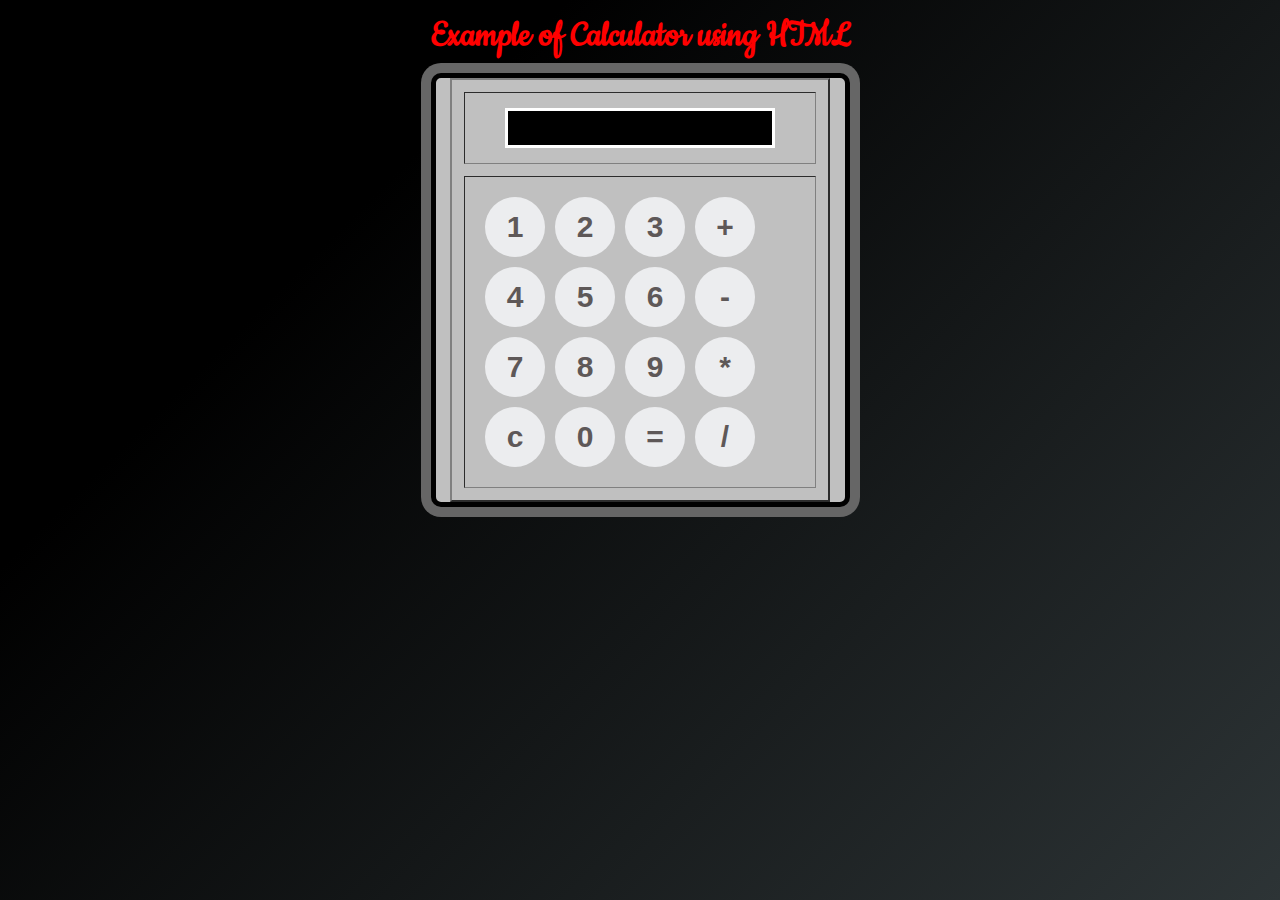
<file: cal.html>
<! DOCTYPE html>  
<html>  
    <head>  
    <meta charset="utf-8">  
    <title>  
         Calculator using HTML Example  
    </title>  
    <link href="https://fonts.googleapis.com/css2?family=Cookie&display=swap" rel="stylesheet">  
    <!-- CSS property to create interactive  
        calculator interface -->  
    <style>  
    html {  
  height: 100vh;  
  display: flex;  
  align-items: center;  
  justify-content: center;  
  background-color: #2d3436;  
  background-image: linear-gradient(315deg, #2d3436 0%, #000000 74%);  
  font-family: 'Cookie', cursive;  
}  
.title {  
margin-bottom: 10px;  
padding: 5px 0;  
font-size: 40px;  
font-weight: bold;  
text-align: center;  
color: red;  
font-family: 'Cookie', cursive;  
}  
input[type=button] {  
  width: 60px;  
  height: 60px;  
  float: left;  
  padding: 0;  
  margin: 5px;  
  box-sizing: border-box;  
  background: #ecedef;  
  border: none;  
  font-size: 30px;  
  line-height: 30px;  
  border-radius: 50%;  
  font-weight: 700;  
  color: #5E5858;  
  cursor: pointer;    
}  
input[type=text] {  
  width: 270px;  
  height: 60px;  
  float: left;  
  padding: 0;  
  box-sizing: border-box;  
  border: none;  
  background: none;  
  color: red;  
  text-align: right;  
  font-weight: 700;  
  font-size: 60px;  
  line-height: 60px;  
  margin: 0 25px;  
  }  
.calculator {  
  background-color: #c0c0c0;  
  box-shadow: 0px 0px 0px 10px #666;  
  border: 5px solid black;  
  border-radius: 10px;  
}  
#display {  
  height: 40px;  
  text-align: right;  
  background-color: black;  
  border: 3px solid white;  
  font-size: 18px;  
  left: 2px;  
  top: 2px;  
  color: red;  
}  
.btnTop {  
  color: white;  
  background-color: #6f6f6f;  
  font-size: 14px;  
  margin: auto;  
  width: 50px;  
  height: 25px;  
}     
    </style>  
</head>  
<body>  
    <div class = "title"  align="center">  
        Example of Calculator using HTML  
    </div>  
    <form name="Calculator" class = "calculator" >  
<table border="2" align="center" cellpadding="15" cellspacing="12" bgcolor="#c0c0c0">  
<tr>  
<td>  
<input type="text" name="Input" Size="35" id="display">  
<br>  
</td>  
</tr>  
<tr>  
<td>  
<input type="button" name = "one" style="font-size:30px" value=" 1 " OnClick="Calculator.Input.value += '1'">  
<input type="button" name = "two" style = "font-size:30px" value=" 2 " OnCLick="Calculator.Input.value += '2'">  
<input type="button" name = "three" style="font-size:30px" value=" 3 " OnClick="Calculator.Input.value += '3'">  
<input type="button" name="add" class ="btnTop" style="font-size:30px" value=" + " OnClick="Calculator.Input.value += ' + '">  
<br>  
<input type="button" name = "four" style="font-size:30px" value=" 4 " OnClick="Calculator.Input.value += '4'">  
<input type="button" name = "five" style="font-size:30px" value=" 5 " OnCLick="Calculator.Input.value += '5'">  
<input type="button" name = "six" style="font-size:30px" value=" 6 " OnClick="Calculator.Input.value += '6'">  
<input type="button" name = "minus" style="font-size:30px" value=" - " OnClick="Calculator.Input.value += ' - '">  
<br>  
<input type="button" name = "seven" style="font-size:30px" value=" 7 " OnClick="Calculator.Input.value += '7'">  
<input type="button" name = "eight" style="font-size:30px" value=" 8 " OnCLick="Calculator.Input.value += '8'">  
<input type="button" name = "nine" style="font-size:30px" value=" 9 " OnClick="Calculator.Input.value += '9'">  
<input type="button" name = "mul" style="font-size:30px" value=" * "   
OnClick="Calculator.Input.value += ' * '">  
<br>  
<input type="button" name = "clear" style="font-size:30px" value=" c " OnClick="Calculator.Input.value = ''">  
<input type="button" name="zero" style="font-size:30px" value=" 0 " OnClick="Calculator.Input.value += '0'">  
<input type="button" name="DoIt" style="font-size:30px" value=" = " OnClick="Calculator.Input.value = eval(Calculator.Input.value)">  
<input type="button" name="div" style="font-size:30px" value=" / " OnClick="Calculator.Input.value += ' / '">  
<br>  
</td>  
  
</tr>  
</table>  
</form>  
</body>  
</html>
</file>
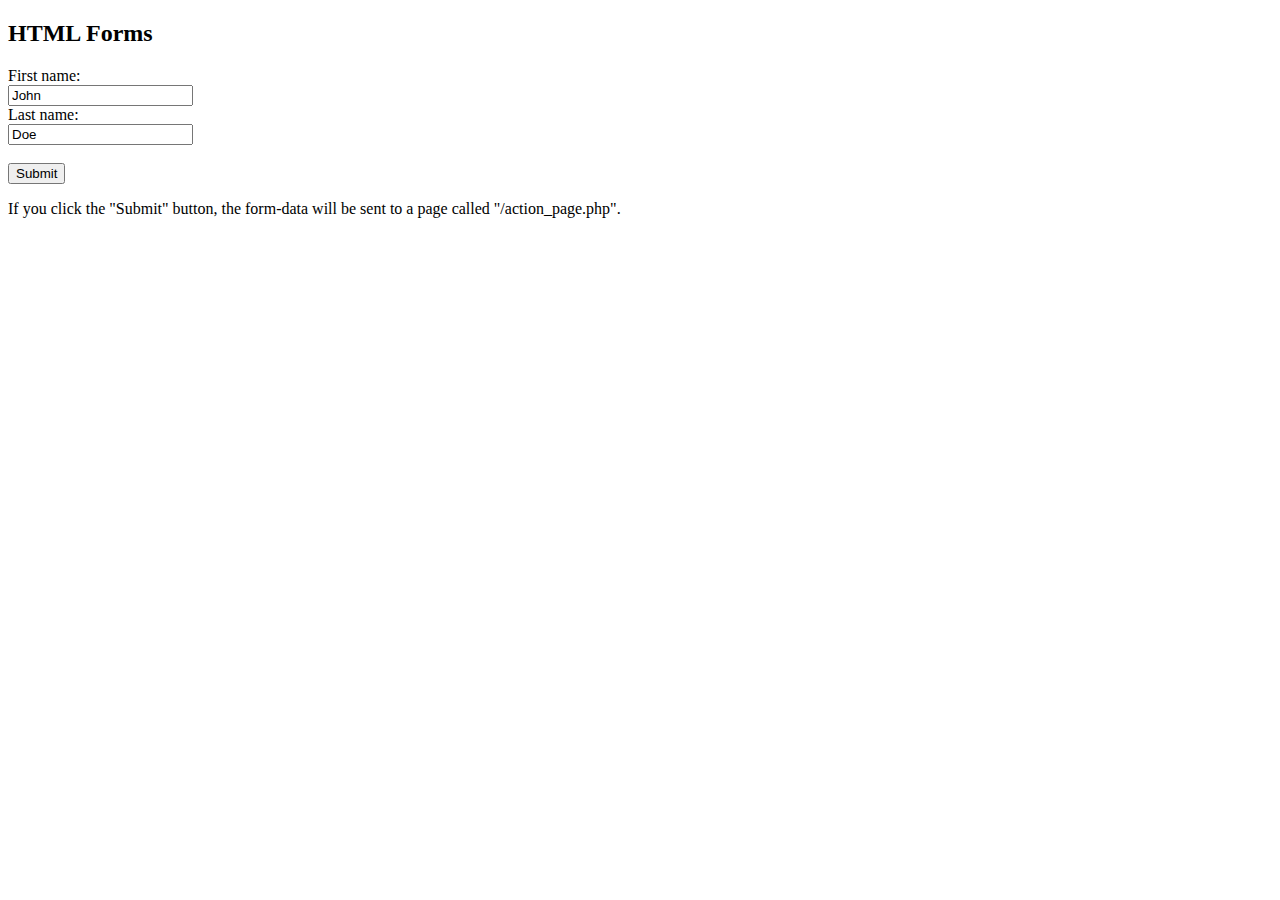
<file: form.html>
<!DOCTYPE html>
<html>
<body>

<h2>HTML Forms</h2>

<form action="/action_page.php">
  <label for="fname">First name:</label><br>
  <input type="text" id="fname" name="fname" value="John"><br>
  <label for="lname">Last name:</label><br>
  <input type="text" id="lname" name="lname" value="Doe"><br><br>
  <input type="submit" value="Submit">
</form> 

<p>If you click the "Submit" button, the form-data will be sent to a page called "/action_page.php".</p>

</body>
</html>
</file>
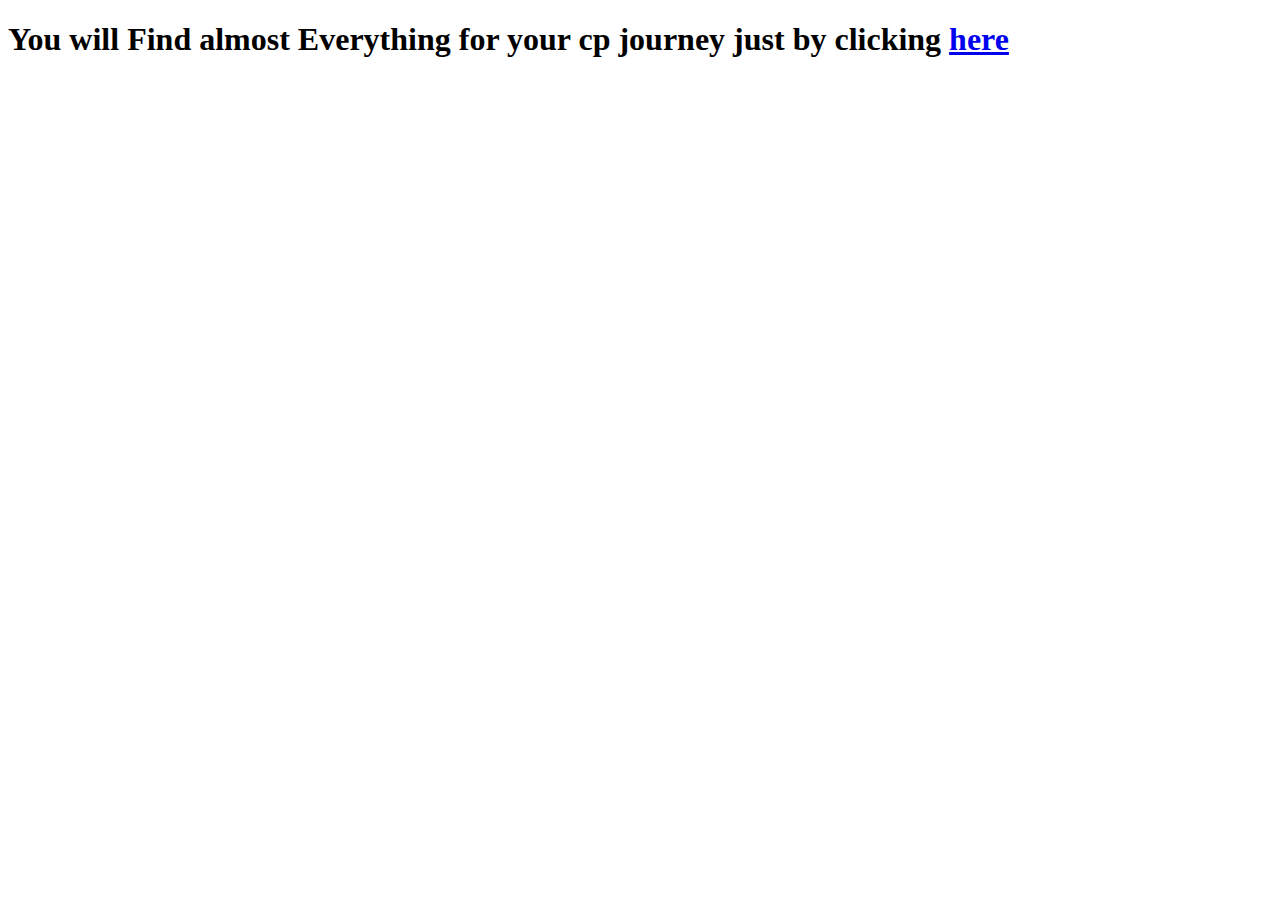
<file: MostHelpfulLInk.html>
<!DOCTYPE html>
<html>
    <head>
    <body><h1>You will Find almost Everything for your cp journey just by clicking <a href="https://codeforces.com/blog/entry/95106">here</a></body>
    </head>

</html>
</file>
